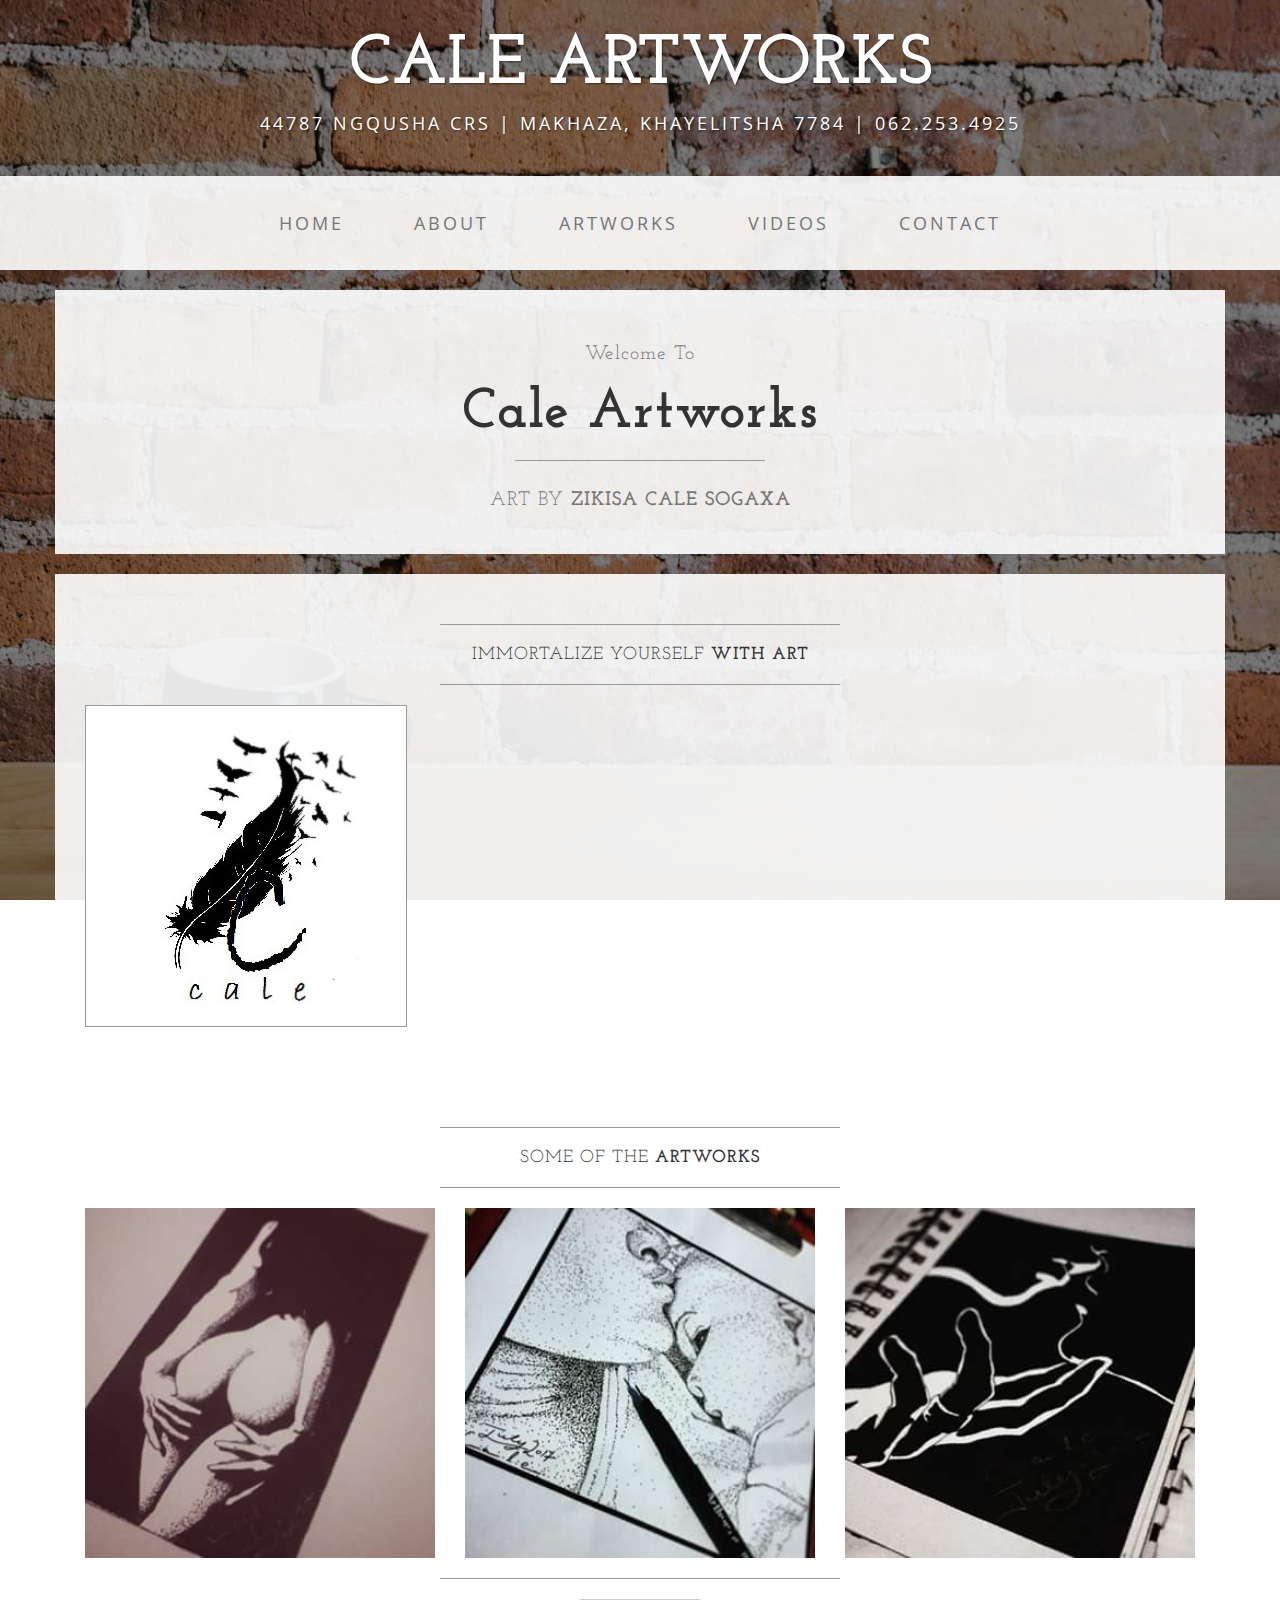
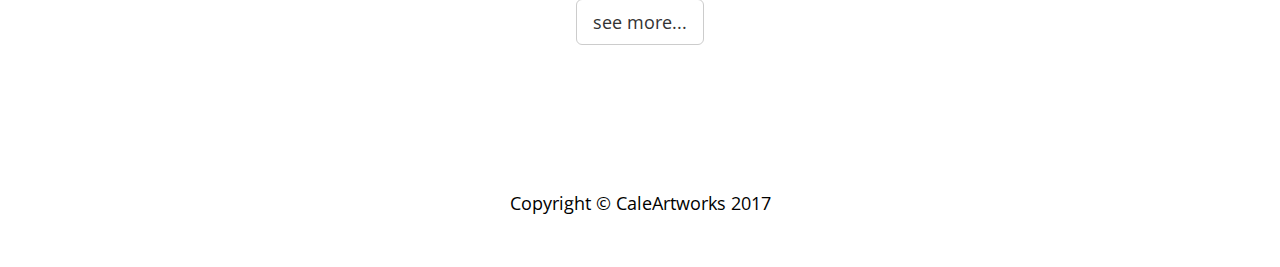
<file: index.html>
<!DOCTYPE html>
<html lang="en">

<head>

    <meta charset="utf-8">
    <meta http-equiv="X-UA-Compatible" content="IE=edge">
    <meta name="viewport" content="width=device-width, initial-scale=1">
    <meta name="description" content="">
    <meta name="author" content="">

    <title>Cale Artworks</title>

    <!-- font-awesome css -->
    <link href="css/font-awesome/css/font-awesome.min.css" rel="stylesheet">

    <!-- Bootstrap Core CSS -->
    <link href="css/bootstrap.min.css" rel="stylesheet">

    <!-- Custom CSS -->
    <link href="css/business-casual.css" rel="stylesheet">

    <link rel="icon" href="img/logo.jpg">

    <!-- Fonts -->
    <link href="https://fonts.googleapis.com/css?family=Open+Sans:300italic,400italic,600italic,700italic,800italic,400,300,600,700,800" rel="stylesheet" type="text/css">
    <link href="https://fonts.googleapis.com/css?family=Josefin+Slab:100,300,400,600,700,100italic,300italic,400italic,600italic,700italic" rel="stylesheet" type="text/css">

    <!-- HTML5 Shim and Respond.js IE8 support of HTML5 elements and media queries -->
    <!-- WARNING: Respond.js doesn't work if you view the page via file:// -->
    <!--[if lt IE 9]>
        <script src="https://oss.maxcdn.com/libs/html5shiv/3.7.0/html5shiv.js"></script>
        <script src="https://oss.maxcdn.com/libs/respond.js/1.4.2/respond.min.js"></script>
    <![endif]-->

</head>

<body>

    <div class="brand" id="top">CALE ARTWORKS</div>
    <div class="address-bar">44787 Ngqusha crs | Makhaza, Khayelitsha 7784 | 062.253.4925</div>

    <!-- Navigation -->
    <nav class="navbar navbar-default" role="navigation">
        <div class="container">
            <!-- Brand and toggle get grouped for better mobile display -->
            <div class="navbar-header">
                <button type="button" class="navbar-toggle" data-toggle="collapse" data-target="#bs-example-navbar-collapse-1">
                    <span class="sr-only">Toggle navigation</span>
                    <span class="icon-bar"></span>
                    <span class="icon-bar"></span>
                    <span class="icon-bar"></span>
                </button>
                <!-- navbar-brand is hidden on larger screens, but visible when the menu is collapsed -->
                <a class="navbar-brand" href="index.html">Cale artworks</a>
            </div>
            <!-- Collect the nav links, forms, and other content for toggling -->
            <div class="collapse navbar-collapse" id="bs-example-navbar-collapse-1">
                <ul class="nav navbar-nav">
                    <li>
                        <a href="index.html">Home</a>
                    </li>
                    <li>
                        <a href="about.html">About</a>
                    </li>
                    <li>
                        <a href="blog.html">Artworks</a>
                    </li>
                    <li>
                        <a href="vlog.html">Videos</a>
                    </li>
                    <li>
                        <a href="contact.html">Contact</a>
                    </li>
                </ul>
            </div>
            <!-- /.navbar-collapse -->
        </div>
        <!-- /.container -->
    </nav>

    <div class="container">

        <div class="row">
            <div class="box">
                <div class="col-lg-12 text-center">
                    <h2 class="brand-before">
                        <small>Welcome to</small>
                    </h2>
                    <h1 class="brand-name">Cale Artworks</h1>
                    <hr class="tagline-divider">
                    <h2>
                        <small>Art By
                            <strong>Zikisa Cale Sogaxa</strong>
                        </small>
                    </h2>
                </div>
            </div>
        </div>

        <div class="row">
            <div class="box">
                <div class="col-lg-12">
                    <hr>
                    <h2 class="intro-text text-center">Immortalize yourself
                <strong>with art</strong>
            </h2>
                    <hr>
                    <img class="img-responsive img-border img-left" src="img/logo.jpg" alt="">
                    <hr class="visible-xs">
                    <p></p>
                </div>
            </div>
        </div>

        <div class="row">
            <div class="box">
                <div class="col-lg-12">
                    <hr>
                    <h2 class="intro-text text-center">Some of the
                        <strong>Artworks</strong>
                    </h2>
                    <hr>
                    <div class="row">
                        <img src="./img/home_thumbs/Bottom_BW.jpg" alt="July 2017" class="img-responsive col-md-4 text-center">
                        <img src="./img/home_thumbs/MothersLove.jpg" alt="July 2017" class="img-responsive col-md-4 text-center">
                        <img src="./img/home_thumbs/Kiss.jpg" alt="July 2017" class="img-responsive col-md-4 text-center">
                    </div>
                    <hr>
                    <div class="text-center">
                        <a href="blog.html" class="btn btn-default btn-lg">see more...</a>
                    </div>
                </div>
            </div>
        </div>

    </div>
    <!-- /.container -->
    <div class="text-center color">
        <a href="#top"><i class="fa fa-arrow-up btn-lg"> back to top...</i></a>
    </div>

    <footer>
        <div class="container">
            <div class="row">
                <div class="col-lg-12 text-center">
                    <p>Copyright &copy; CaleArtworks 2017</p>
                </div>
            </div>
        </div>
    </footer>

    <!-- jQuery -->
    <script src="js/jquery.js"></script>

    <!-- Bootstrap Core JavaScript -->
    <script src="js/bootstrap.min.js"></script>

    <!-- Script to Activate the Carousel -->
    <script>
        $('.carousel').carousel({
            interval: 5000 //changes the speed
        })
    </script>

</body>

</html>
</file>
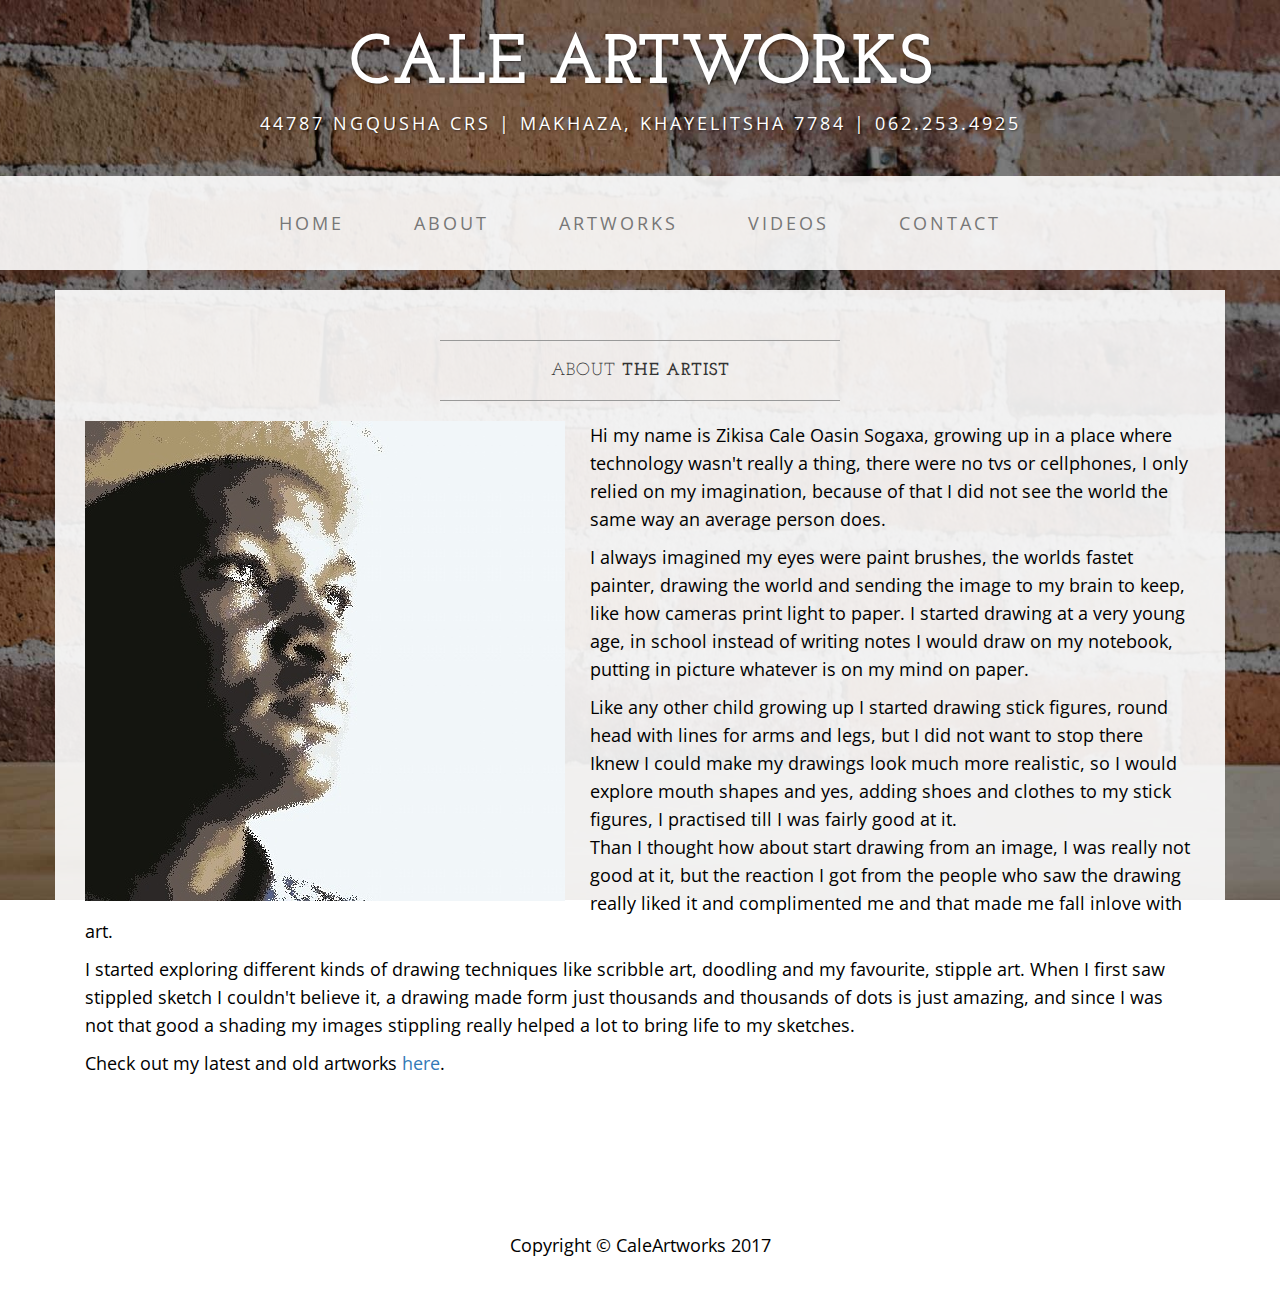
<file: about.html>
<!DOCTYPE html>
<html lang="en">

<head>

    <meta charset="utf-8">
    <meta http-equiv="X-UA-Compatible" content="IE=edge">
    <meta name="viewport" content="width=device-width, initial-scale=1">
    <meta name="description" content="">
    <meta name="author" content="">

    <title>Cale Artworks</title>

    <!-- font-awesome css -->
    <link href= "css/font-awesome/css/font-awesome.min.css" rel="stylesheet">

    <!-- Bootstrap Core CSS -->
    <link href="css/bootstrap.min.css" rel="stylesheet">

    <!-- Custom CSS -->
    <link href="css/business-casual.css" rel="stylesheet">

    <link rel="icon" href="img/logo.jpg">

    <!-- Fonts -->
    <link href="https://fonts.googleapis.com/css?family=Open+Sans:300italic,400italic,600italic,700italic,800italic,400,300,600,700,800" rel="stylesheet" type="text/css">
    <link href="https://fonts.googleapis.com/css?family=Josefin+Slab:100,300,400,600,700,100italic,300italic,400italic,600italic,700italic" rel="stylesheet" type="text/css">

    <!-- HTML5 Shim and Respond.js IE8 support of HTML5 elements and media queries -->
    <!-- WARNING: Respond.js doesn't work if you view the page via file:// -->
    <!--[if lt IE 9]>
        <script src="https://oss.maxcdn.com/libs/html5shiv/3.7.0/html5shiv.js"></script>
        <script src="https://oss.maxcdn.com/libs/respond.js/1.4.2/respond.min.js"></script>
    <![endif]-->

</head>

<body>

    <div class="brand" id="top">CALE ARTWORKS</div>
    <div class="address-bar">44787 Ngqusha crs | Makhaza, Khayelitsha 7784 | 062.253.4925</div>

    <!-- Navigation -->
    <nav class="navbar navbar-default" role="navigation">
        <div class="container">
            <!-- Brand and toggle get grouped for better mobile display -->
            <div class="navbar-header">
                <button type="button" class="navbar-toggle" data-toggle="collapse" data-target="#bs-example-navbar-collapse-1">
                    <span class="sr-only">Toggle navigation</span>
                    <span class="icon-bar"></span>
                    <span class="icon-bar"></span>
                    <span class="icon-bar"></span>
                </button>
                <!-- navbar-brand is hidden on larger screens, but visible when the menu is collapsed -->
                <a class="navbar-brand" href="index.html">Cale Artworks</a>
            </div>
            <!-- Collect the nav links, forms, and other content for toggling -->
            <div class="collapse navbar-collapse" id="bs-example-navbar-collapse-1">
                <ul class="nav navbar-nav">
                    <li>
                        <a href="index.html">Home</a>
                    </li>
                    <li>
                        <a href="about.html">About</a>
                    </li>
                    <li>
                        <a href="blog.html">Artworks</a>
                    </li>
                    <li>
                        <a href="vlog.html">Videos</a>
                    </li>
                    <li>
                        <a href="contact.html">Contact</a>
                    </li>
                </ul>
            </div>
            <!-- /.navbar-collapse -->
        </div>
        <!-- /.container -->
    </nav>

    <div class="container">

        <div class="row">
            <div class="box">
                <div class="col-lg-12">
                    <hr>
                    <h2 class="intro-text text-center">About
                        <strong>The Artist</strong>
                    </h2>
                    <hr>
                </div>
                <div class="col-md-12">
                    <img class="img-responsive img-border-left img-left" src="img/caleWallpaper.jpg" alt="">
                    <hr class="visible-xs">
                    <p>Hi my name is Zikisa Cale Oasin Sogaxa, growing up in a place where technology wasn't really a thing, there were no tvs or cellphones, I only relied on my imagination, because of that I did not see the world the same way an average
                        person does.</p>
                    <p>I always imagined my eyes were paint brushes, the worlds fastet painter, drawing the world and sending the image to my brain to keep, like how cameras print light to paper. I started drawing at a very young age, in school instead of
                        writing notes I would draw on my notebook, putting in picture whatever is on my mind on paper.</p>
                    <p>Like any other child growing up I started drawing stick figures, round head with lines for arms and legs, but I did not want to stop there Iknew I could make my drawings look much more realistic, so I would explore mouth shapes and
                        yes, adding shoes and clothes to my stick figures, I practised till I was fairly good at it.
                        <br>Than I thought how about start drawing from an image, I was really not good at it, but the reaction I got from the people who saw the drawing really liked it and complimented me and that made me fall inlove with art.</p>
                    <p>I started exploring different kinds of drawing techniques like scribble art, doodling and my favourite, stipple art. When I first saw stippled sketch I couldn't believe it, a drawing made form just thousands and thousands of dots is
                        just amazing, and since I was not that good a shading my images stippling really helped a lot to bring life to my sketches.</p>
                    <p>Check out my latest and old artworks <a href="blog.html">here</a>.</p>
                </div>
                <div class="clearfix"></div>
            </div>
        </div>

    </div>
    <!-- /.container -->
    <div class="text-center color">
        <a href="#top"><i class="fa fa-arrow-up btn-lg"> back to top...</i></a>
    </div>

    <footer>
        <div class="container">
            <div class="row">
                <div class="col-lg-12 text-center">
                    <p>Copyright &copy; CaleArtworks 2017</p>
                </div>
            </div>
        </div>
    </footer>

    <!-- jQuery -->
    <script src="js/jquery.js"></script>

    <!-- Bootstrap Core JavaScript -->
    <script src="js/bootstrap.min.js"></script>

</body>

</html>
</file>
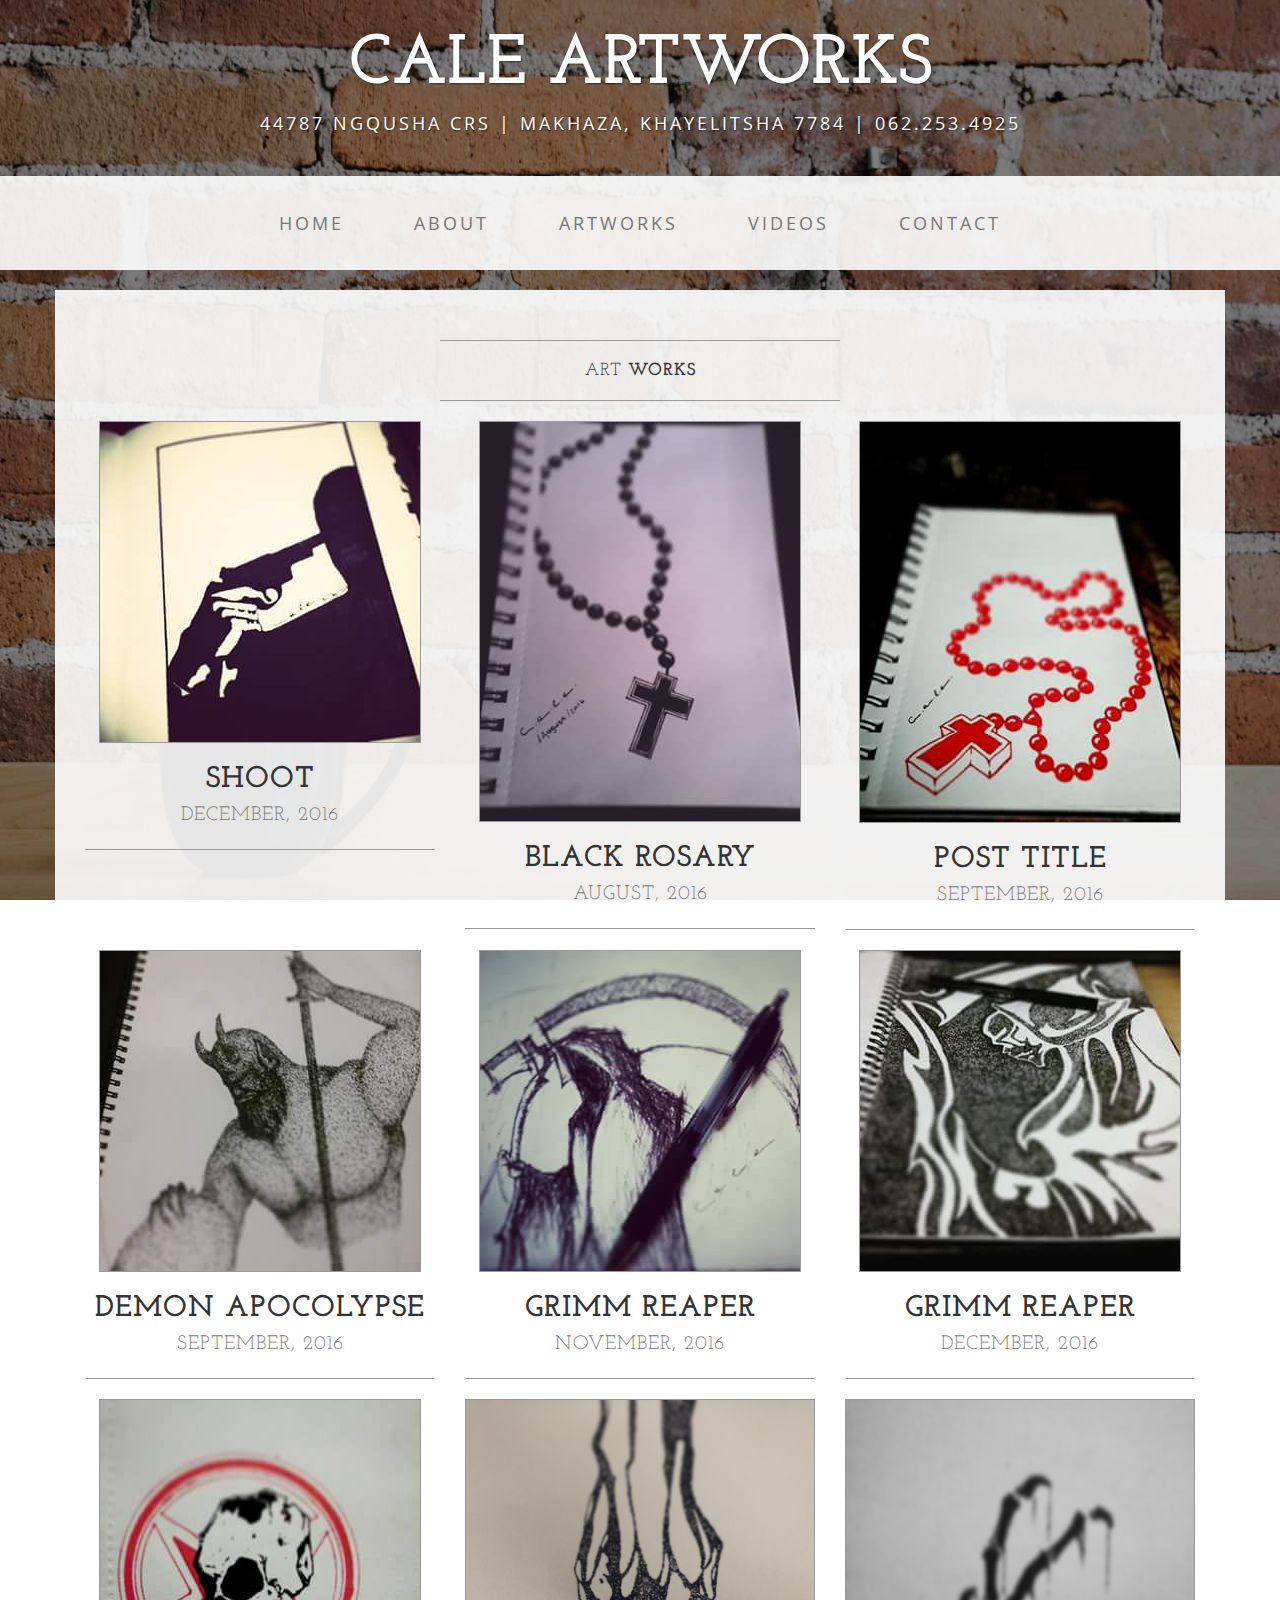
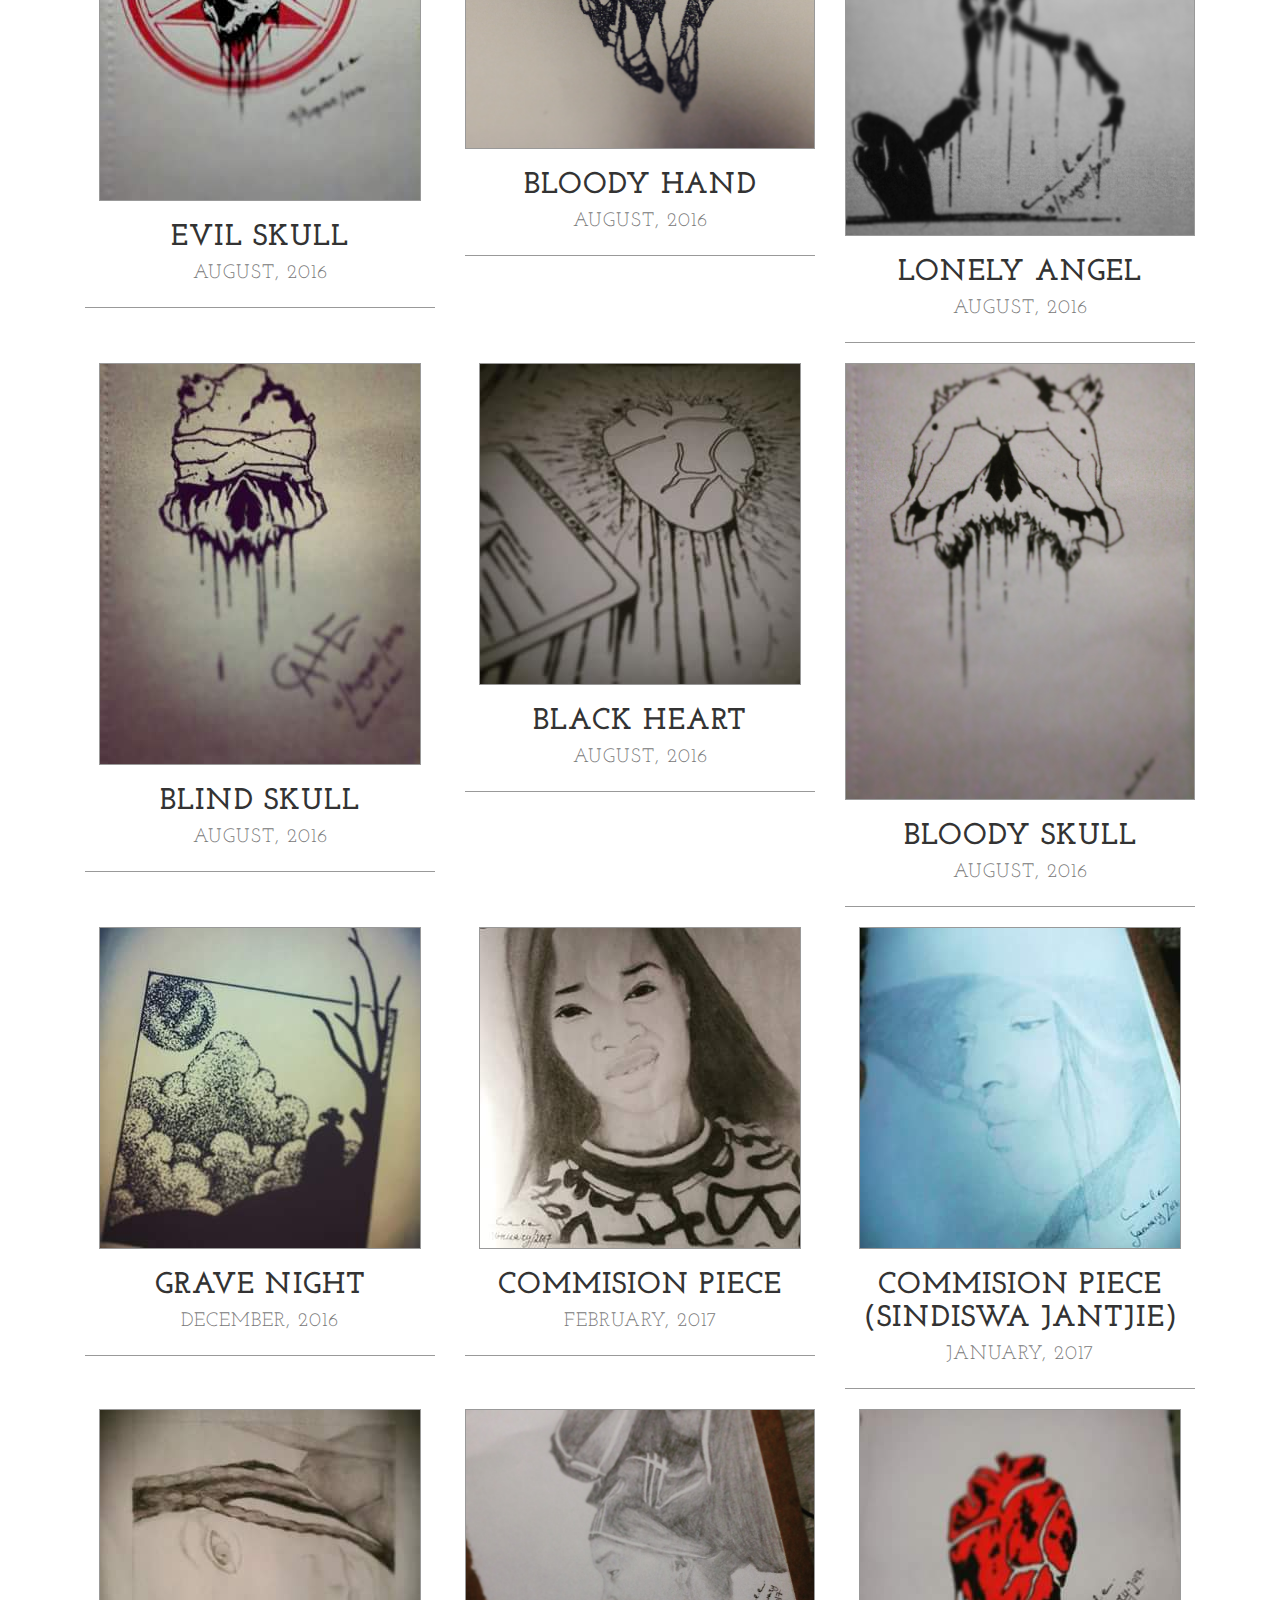
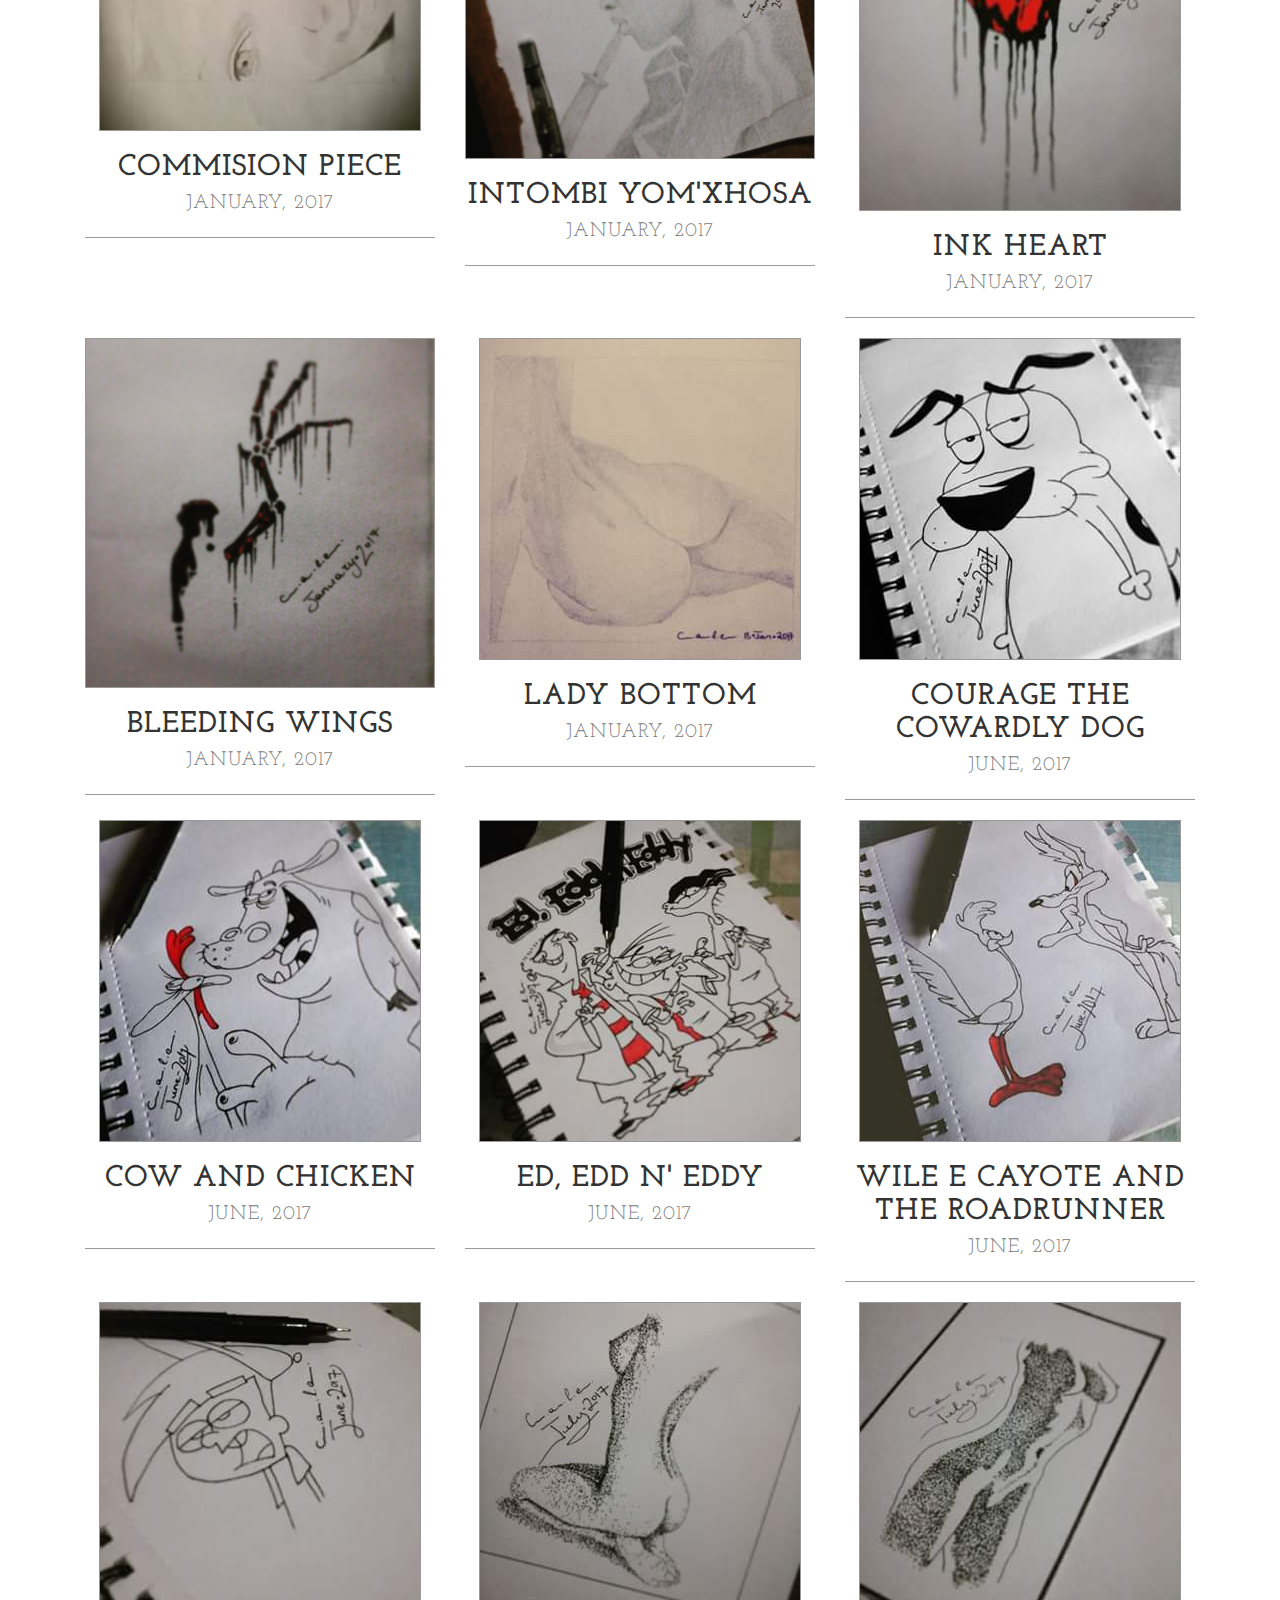
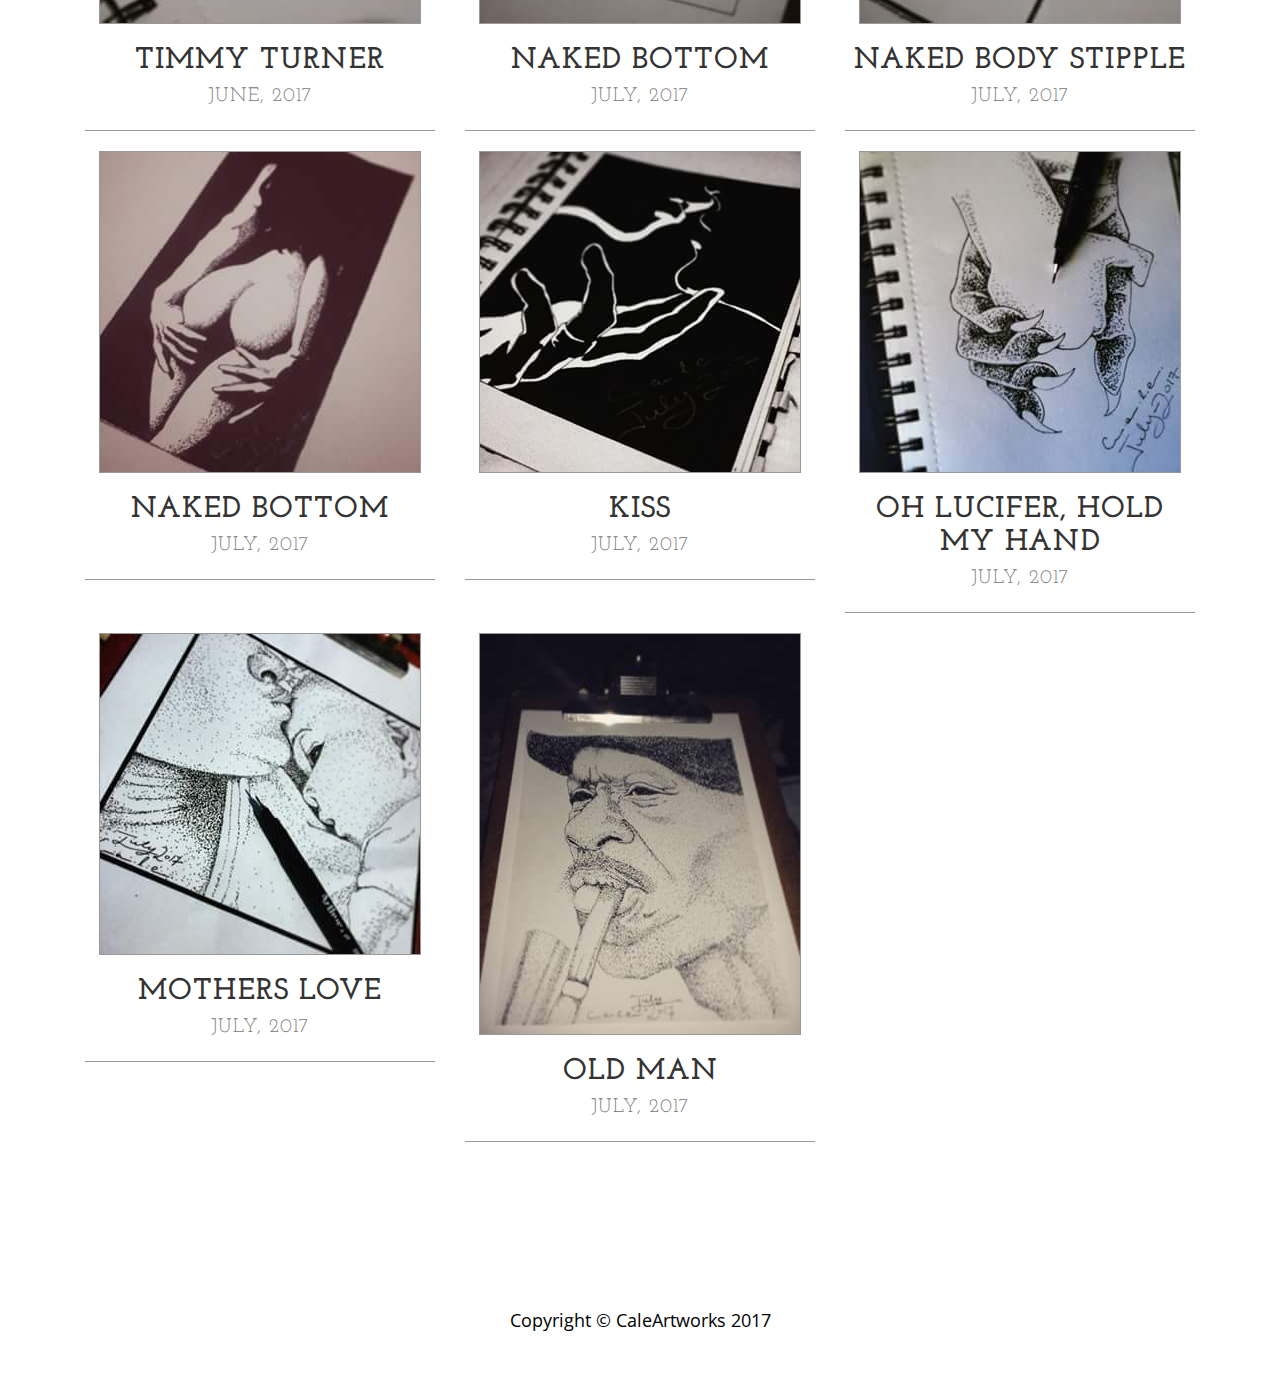
<file: blog.html>
<!DOCTYPE html>
<html lang="en">

<head>

    <meta charset="utf-8">
    <meta http-equiv="X-UA-Compatible" content="IE=edge">
    <meta name="viewport" content="width=device-width, initial-scale=1">
    <meta name="description" content="">
    <meta name="author" content="">

    <title>Cale Artworks</title>

    <!-- font-awesome css -->
    <link href="css/font-awesome/css/font-awesome.min.css" rel="stylesheet">

    <!-- Bootstrap Core CSS -->
    <link href="css/bootstrap.min.css" rel="stylesheet">

    <!-- Custom CSS -->
    <link href="css/business-casual.css" rel="stylesheet">

    <link rel="icon" href="img/logo.jpg">

    <!-- Fonts -->
    <link href="https://fonts.googleapis.com/css?family=Open+Sans:300italic,400italic,600italic,700italic,800italic,400,300,600,700,800" rel="stylesheet" type="text/css">
    <link href="https://fonts.googleapis.com/css?family=Josefin+Slab:100,300,400,600,700,100italic,300italic,400italic,600italic,700italic" rel="stylesheet" type="text/css">

    <!-- HTML5 Shim and Respond.js IE8 support of HTML5 elements and media queries -->
    <!-- WARNING: Respond.js doesn't work if you view the page via file:// -->
    <!--[if lt IE 9]>
        <script src="https://oss.maxcdn.com/libs/html5shiv/3.7.0/html5shiv.js"></script>
        <script src="https://oss.maxcdn.com/libs/respond.js/1.4.2/respond.min.js"></script>
    <![endif]-->

</head>

<body>

    <div class="brand" id="top">CALE ARTWORKS</div>
    <div class="address-bar">44787 Ngqusha crs | Makhaza, Khayelitsha 7784 | 062.253.4925</div>

    <!-- Navigation -->
    <nav class="navbar navbar-default" role="navigation">
        <div class="container">
            <!-- Brand and toggle get grouped for better mobile display -->
            <div class="navbar-header">
                <button type="button" class="navbar-toggle" data-toggle="collapse" data-target="#bs-example-navbar-collapse-1">
                    <span class="sr-only">Toggle navigation</span>
                    <span class="icon-bar"></span>
                    <span class="icon-bar"></span>
                    <span class="icon-bar"></span>
                </button>
                <!-- navbar-brand is hidden on larger screens, but visible when the menu is collapsed -->
                <a class="navbar-brand" href="index.html">cale artworks</a>
            </div>
            <!-- Collect the nav links, forms, and other content for toggling -->
            <div class="collapse navbar-collapse" id="bs-example-navbar-collapse-1">
                <ul class="nav navbar-nav">
                    <li>
                        <a href="index.html">Home</a>
                    </li>
                    <li>
                        <a href="about.html">About</a>
                    </li>
                    <li>
                        <a href="blog.html">Artworks</a>
                    </li>
                    <li>
                        <a href="vlog.html">Videos</a>
                    </li>
                    <li>
                        <a href="contact.html">Contact</a>
                    </li>
                </ul>
            </div>
            <!-- /.navbar-collapse -->
        </div>
        <!-- /.container -->
    </nav>

    <div class="container">

        <div class="row">
            <div class="box">
                <div class="col-lg-12">
                    <hr>
                    <h2 class="intro-text text-center">Art
                        <strong>works</strong>
                    </h2>
                    <hr>
                </div>
                <div class="col-lg-4 text-center">
                    <img class="img-responsive img-border" src="img/2016/Shoot_Head.jpg" alt="">
                    <h2>Shoot
                        <br>
                        <small>December, 2016</small>
                    </h2>
                    <hr>
                </div>
                <div class="col-lg-4 text-center">
                    <img class="img-responsive img-border" src="img/2016/Black_Rosary.jpg" alt="">
                    <h2>Black Rosary
                        <br>
                        <small>August, 2016</small>
                    </h2>
                    <hr>
                </div>
                <div class="col-lg-4 text-center">
                    <img class="img-responsive img-border" src="img/2016/Red_Rosary.jpg" alt="">
                    <h2>Post Title
                        <br>
                        <small>September, 2016</small>
                    </h2>
                    <hr>
                </div>
                <div class="col-lg-4 text-center">
                    <img class="img-responsive img-border" src="img/2016/Stippling/Devil_Stipple.jpg" alt="">
                    <h2>Demon Apocolypse
                        <br>
                        <small>September, 2016</small>
                    </h2>
                    <hr>
                </div>
                <div class="col-lg-4 text-center">
                    <img class="img-responsive img-border" src="img/2016/Stippling/Grimm_Reaper_Gel.jpg" alt="">
                    <h2>Grimm Reaper
                        <br>
                        <small>November, 2016</small>
                    </h2>
                    <hr>
                </div>
                <div class="col-lg-4 text-center">
                    <img class="img-responsive img-border" src="img/2016/Stippling/Grimm_Reaper_stipple.jpg" alt="">
                    <h2>Grimm Reaper
                        <br>
                        <small>December, 2016</small>
                    </h2>
                    <hr>
                </div>
                <div class="col-lg-4 text-center">
                    <img class="img-responsive img-border" src="img/2016/The Bloody Risen Project/Red_Skull.jpg" alt="">
                    <h2>Evil Skull
                        <br>
                        <small>August, 2016</small>
                    </h2>
                    <hr>
                </div>
                <div class="col-lg-4 text-center">
                    <img class="img-responsive img-border" src="img/2016/The Bloody Risen Project/Blood_Hand_Final.jpg" alt="">
                    <h2>Bloody Hand
                        <br>
                        <small>August, 2016</small>
                    </h2>
                    <hr>
                </div>
                <div class="col-lg-4 text-center">
                    <img class="img-responsive img-border" src="img/2016/The Bloody Risen Project/Lonely_Angel.jpg" alt="">
                    <h2>Lonely Angel
                        <br>
                        <small>August, 2016</small>
                    </h2>
                    <hr>
                </div>
                <div class="col-lg-4 text-center">
                    <img class="img-responsive img-border" src="img/2016/The Bloody Risen Project/Blind_Skull.jpg" alt="">
                    <h2>Blind Skull
                        <br>
                        <small>August, 2016</small>
                    </h2>
                    <hr>
                </div>
                <div class="col-lg-4 text-center">
                    <img class="img-responsive img-border" src="img/2016/The Bloody Risen Project/Card_Heart.jpg" alt="">
                    <h2>Black Heart
                        <br>
                        <small>August, 2016</small>
                    </h2>
                    <hr>
                </div>
                <div class="col-lg-4 text-center">
                    <img class="img-responsive img-border" src="img/2016/The Bloody Risen Project/Bloody_Skull.jpg" alt="">
                    <h2>Bloody Skull
                        <br>
                        <small>August, 2016</small>
                    </h2>
                    <hr>
                </div>
                <div class="col-lg-4 text-center">
                    <img class="img-responsive img-border" src="img/2016/The Cloudy Cemetary Project/Grave_Night_Final.jpg" alt="">
                    <h2>Grave Night
                        <br>
                        <small>December, 2016</small>
                    </h2>
                    <hr>
                </div>
                <div class="col-lg-4 text-center">
                    <img class="img-responsive img-border" src="img/2017/Commision_Girl.jpg" alt="">
                    <h2>Commision Piece
                        <br>
                        <small>February, 2017</small>
                    </h2>
                    <hr>
                </div>
                <div class="col-lg-4 text-center">
                    <img class="img-responsive img-border" src="img/2017/Sindiswa Jantjie/Commision_Sindiswa_final.jpg" alt="">
                    <h2>Commision Piece (Sindiswa Jantjie)
                        <br>
                        <small>January, 2017</small>
                    </h2>
                    <hr>
                </div>
                <div class="col-lg-4 text-center">
                    <img class="img-responsive img-border" src="img/2017//Commision_Liwa.jpg" alt="">
                    <h2>Commision Piece
                        <br>
                        <small>January, 2017</small>
                    </h2>
                    <hr>
                </div>
                <div class="col-lg-4 text-center">
                    <img class="img-responsive img-border" src="img/2017/Xhosa_Girl.jpg" alt="">
                    <h2>Intombi Yom'Xhosa
                        <br>
                        <small>January, 2017</small>
                    </h2>
                    <hr>
                </div>
                <div class="col-lg-4 text-center">
                    <img class="img-responsive img-border" src="img/2017/Ink_Heart.jpg" alt="">
                    <h2>Ink Heart
                        <br>
                        <small>January, 2017</small>
                    </h2>
                    <hr>
                </div>
                <div class="col-lg-4 text-center">
                    <img class="img-responsive img-border" src="img/2017/Bleeding_Wings.jpg" alt="">
                    <h2>Bleeding Wings
                        <br>
                        <small>January, 2017</small>
                    </h2>
                    <hr>
                </div>
                <div class="col-lg-4 text-center">
                    <img class="img-responsive img-border" src="img/2017/Lady_Bottom.jpg" alt="">
                    <h2>Lady Bottom
                        <br>
                        <small>January, 2017</small>
                    </h2>
                    <hr>
                </div>
                <div class="col-lg-4 text-center">
                    <img class="img-responsive img-border" src="img/2017/Courage_Cowardly_Dog.jpg" alt="">
                    <h2>Courage The Cowardly Dog
                        <br>
                        <small>June, 2017</small>
                    </h2>
                    <hr>
                </div>
                <div class="col-lg-4 text-center">
                    <img class="img-responsive img-border" src="img/2017/Cow_Chicken.jpg" alt="">
                    <h2>Cow and Chicken
                        <br>
                        <small>June, 2017</small>
                    </h2>
                    <hr>
                </div>
                <div class="col-lg-4 text-center">
                    <img class="img-responsive img-border" src="img/2017/Ed_Edd_Eddy.jpg" alt="">
                    <h2>Ed, Edd n' Eddy
                        <br>
                        <small>June, 2017</small>
                    </h2>
                    <hr>
                </div>
                <div class="col-lg-4 text-center">
                    <img class="img-responsive img-border" src="img/2017/Wile_E_Cayote_Roadrunner.jpg" alt="">
                    <h2>Wile E Cayote and the Roadrunner
                        <br>
                        <small>June, 2017</small>
                    </h2>
                    <hr>
                </div>
                <div class="col-lg-4 text-center">
                    <img class="img-responsive img-border" src="img/2017/Timmy_Turner.jpg" alt="">
                    <h2>Timmy Turner
                        <br>
                        <small>June, 2017</small>
                    </h2>
                    <hr>
                </div>
                <div class="col-lg-4 text-center">
                    <img class="img-responsive img-border" src="img/2017/Naked_Bottom_Stipple.jpg" alt="">
                    <h2>Naked Bottom
                        <br>
                        <small>July, 2017</small>
                    </h2>
                    <hr>
                </div>
                <div class="col-lg-4 text-center">
                    <img class="img-responsive img-border" src="img/2017/Naked_Stipple.jpg" alt="">
                    <h2>Naked Body Stipple
                        <br>
                        <small>July, 2017</small>
                    </h2>
                    <hr>
                </div>
                <div class="col-lg-4 text-center">
                    <img class="img-responsive img-border" src="img/2017/Bottom_BW.jpg" alt="">
                    <h2>Naked Bottom
                        <br>
                        <small>July, 2017</small>
                    </h2>
                    <hr>
                </div>
                <div class="col-lg-4 text-center">
                    <img class="img-responsive img-border" src="img/2017/Kiss.jpg" alt="">
                    <h2>Kiss
                        <br>
                        <small>July, 2017</small>
                    </h2>
                    <hr>
                </div>
                <div class="col-lg-4 text-center">
                    <img class="img-responsive img-border" src="img/2017/Hold_My_Hand.jpg" alt="">
                    <h2>Oh Lucifer, Hold My Hand
                        <br>
                        <small>July, 2017</small>
                    </h2>
                    <hr>
                </div>
                <div class="col-lg-4 text-center">
                    <img class="img-responsive img-border" src="img/2017/MothersLove.jpg" alt="">
                    <h2>Mothers Love
                        <br>
                        <small>July, 2017</small>
                    </h2>
                    <hr>
                </div>
                <div class="col-lg-4 text-center">
                    <img class="img-responsive img-border" src="img/2017/OldMan.jpg" alt="">
                    <h2>Old Man
                        <br>
                        <small>July, 2017</small>
                    </h2>
                    <hr>
                </div>
            </div>
        </div>

    </div>
    <!-- /.container -->
    <div class="text-center color">
        <a href="#top"><i class="fa fa-arrow-up btn-lg"> back to top...</i></a>
    </div>

    <footer>
        <div class="container">
            <div class="row">
                <div class="col-lg-12 text-center">
                    <p>Copyright &copy; CaleArtworks 2017</p>
                </div>
            </div>
        </div>
    </footer>

    <!-- jQuery -->
    <script src="js/jquery.js"></script>

    <!-- Bootstrap Core JavaScript -->
    <script src="js/bootstrap.min.js"></script>

</body>

</html>
</file>
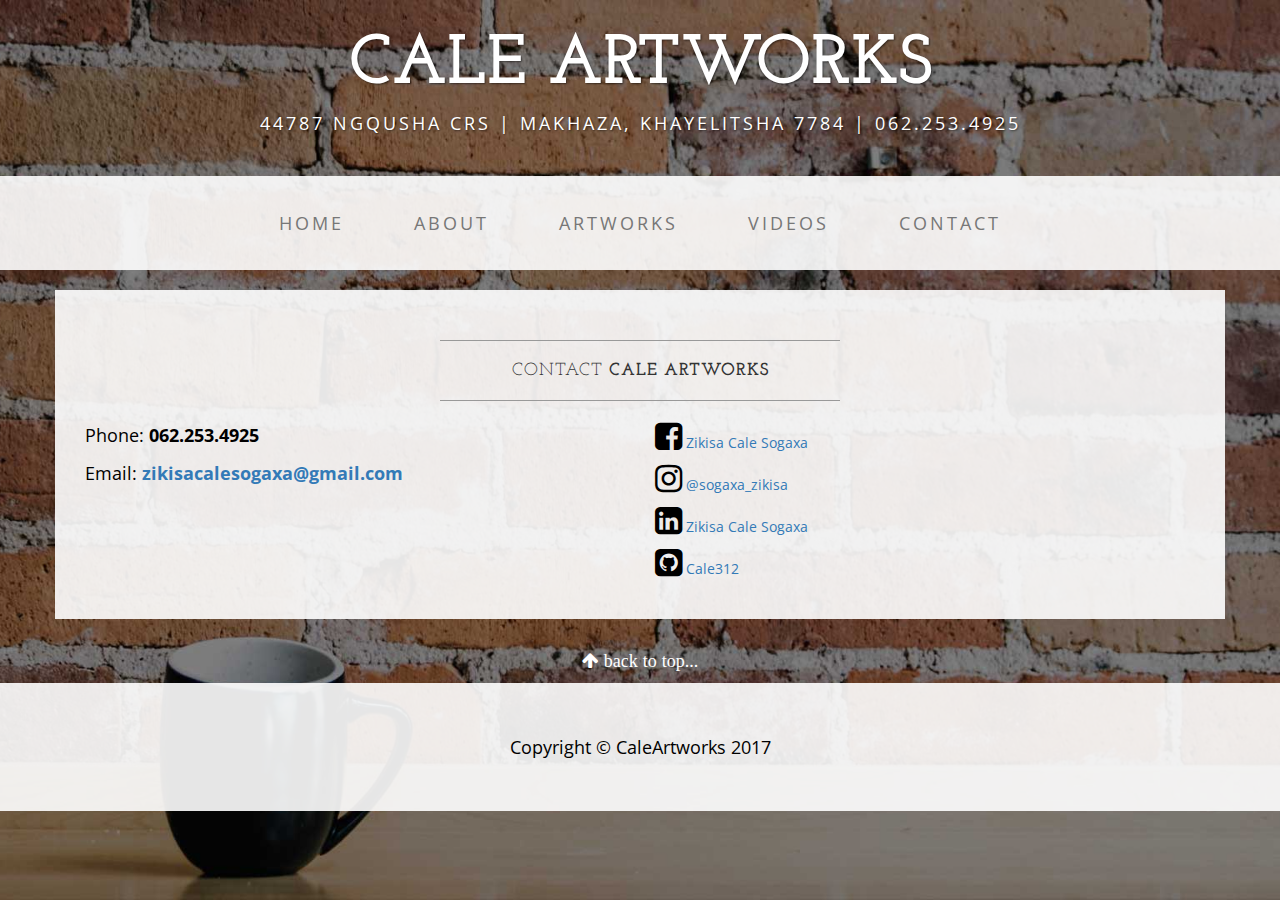
<file: contact.html>
<!DOCTYPE html>
<html lang="en">

<head>

    <meta charset="utf-8">
    <meta http-equiv="X-UA-Compatible" content="IE=edge">
    <meta name="viewport" content="width=device-width, initial-scale=1">
    <meta name="description" content="">
    <meta name="author" content="">

    <title>Cale Artworks</title>

    <!-- font-awesome css -->
    <link href="css/font-awesome/css/font-awesome.min.css" rel="stylesheet">

    <!-- Bootstrap Core CSS -->
    <link href="css/bootstrap.min.css" rel="stylesheet">

    <!-- Custom CSS -->
    <link href="css/business-casual.css" rel="stylesheet">

    <link rel="icon" href="img/logo.jpg">

    <!-- Fonts -->
    <link href="https://fonts.googleapis.com/css?family=Open+Sans:300italic,400italic,600italic,700italic,800italic,400,300,600,700,800" rel="stylesheet" type="text/css">
    <link href="https://fonts.googleapis.com/css?family=Josefin+Slab:100,300,400,600,700,100italic,300italic,400italic,600italic,700italic" rel="stylesheet" type="text/css">

    <!-- HTML5 Shim and Respond.js IE8 support of HTML5 elements and media queries -->
    <!-- WARNING: Respond.js doesn't work if you view the page via file:// -->
    <!--[if lt IE 9]>
        <script src="https://oss.maxcdn.com/libs/html5shiv/3.7.0/html5shiv.js"></script>
        <script src="https://oss.maxcdn.com/libs/respond.js/1.4.2/respond.min.js"></script>
    <![endif]-->

</head>

<body>

    <div class="brand" id="top">CALE ARTWORKS</div>
    <div class="address-bar">44787 Ngqusha crs | Makhaza, Khayelitsha 7784 | 062.253.4925</div>

    <!-- Navigation -->
    <nav class="navbar navbar-default" role="navigation">
        <div class="container">
            <!-- Brand and toggle get grouped for better mobile display -->
            <div class="navbar-header">
                <button type="button" class="navbar-toggle" data-toggle="collapse" data-target="#bs-example-navbar-collapse-1">
                    <span class="sr-only">Toggle navigation</span>
                    <span class="icon-bar"></span>
                    <span class="icon-bar"></span>
                    <span class="icon-bar"></span>
                </button>
                <!-- navbar-brand is hidden on larger screens, but visible when the menu is collapsed -->
                <a class="navbar-brand" href="index.html">cale artworks</a>
            </div>
            <!-- Collect the nav links, forms, and other content for toggling -->
            <div class="collapse navbar-collapse" id="bs-example-navbar-collapse-1">
                <ul class="nav navbar-nav">
                    <li>
                        <a href="index.html">Home</a>
                    </li>
                    <li>
                        <a href="about.html">About</a>
                    </li>
                    <li>
                        <a href="blog.html">Artworks</a>
                    </li>
                    <li>
                        <a href="vlog.html">Videos</a>
                    </li>
                    <li>
                        <a href="contact.html">Contact</a>
                    </li>
                </ul>
            </div>
            <!-- /.navbar-collapse -->
        </div>
        <!-- /.container -->
    </nav>

    <div class="container">

        <div class="row">
            <div class="box">
                <div class="col-lg-12">
                    <hr>
                    <h2 class="intro-text text-center">Contact
                        <strong>cale artworks</strong>
                    </h2>
                    <hr>
                </div>
                <div class="col-md-6">
                    <p>Phone:
                        <strong>062.253.4925</strong>
                    </p>
                    <p>Email:
                        <strong><a href="mailto:zikisacalesogaxa@gmail.com">zikisacalesogaxa@gmail.com</a></strong>
                    </p>
                </div>
                <div class="col-md-6">
                    <p class="fa fa-facebook-square font-size"></p> <a href="https://facebook.com/sogaxacale" target="_blank">Zikisa Cale Sogaxa</a>
                    <br><p class="fa fa-instagram font-size"></p> <a href="https://instagram.com/sogaxa_zikisa" target="_blank">@sogaxa_zikisa</a>
                    <br><p class="fa fa-linkedin-square font-size"></p> <a href="https://linkedin.com/in/zikisacalesogaxa" target="_blank">Zikisa Cale Sogaxa</a>
                    <br><p class="fa fa-github-square font-size"></p> <a href="https://github.com/cale312" target="_blank">Cale312</a>
                </div>
                <div class="clearfix"></div>
            </div>
        </div>

    </div>
    <!-- /.container -->
    <div class="text-center color">
        <a href="#top"><i class="fa fa-arrow-up btn-lg"> back to top...</i></a>
    </div>

    <footer>
        <div class="container">
            <div class="row">
                <div class="col-lg-12 text-center">
                    <p>Copyright &copy; CaleArtworks 2017</p>
                </div>
            </div>
        </div>
    </footer>

    <!-- jQuery -->
    <script src="js/jquery.js"></script>

    <script scr="form-handler-nodb.php"></script>

    <!-- Bootstrap Core JavaScript -->
    <script src="js/bootstrap.min.js"></script>

</body>

</html>
</file>
<file: css/business-casual.css>
/*!
 * Start Bootstrap - Business Casual (http://startbootstrap.com/)
 * Copyright 2013-2016 Start Bootstrap
 * Licensed under MIT (https://github.com/BlackrockDigital/startbootstrap/blob/gh-pages/LICENSE)
 */

body {
    font-family: "Open Sans","Helvetica Neue",Helvetica,Arial,sans-serif;
    background: url('../img/bg.jpg') no-repeat center center fixed;
    -webkit-background-size: cover;
    -moz-background-size: cover;
    background-size: cover;
    -o-background-size: cover;
}

h1,
h2,
h3,
h4,
h5,
h6 {
    text-transform: uppercase;
    font-family: "Josefin Slab","Helvetica Neue",Helvetica,Arial,sans-serif;
    font-weight: 700;
    letter-spacing: 1px;
}

p {
    font-size: 1.25em;
    line-height: 1.6;
    color: #000;
}

hr {
    max-width: 400px;
    border-color: #999999;
}

.brand,
.address-bar {
    display: none;
}

.navbar-brand {
    text-transform: uppercase;
    font-weight: 900;
    letter-spacing: 2px;
}

.navbar-nav {
    text-transform: uppercase;
    font-weight: 400;
    letter-spacing: 3px;
}

.img-full {
    min-width: 100%;
}

.brand-before,
.brand-name {
    text-transform: capitalize;
}

.brand-before {
    margin: 15px 0;
}

.brand-name {
    margin: 0;
    font-size: 4em;
}

.tagline-divider {
    margin: 15px auto 3px;
    max-width: 250px;
    border-color: #999999;
}

.box {
    margin-bottom: 20px;
    padding: 30px 15px;
    background: #fff;
    background: rgba(255,255,255,0.9);
}

.intro-text {
    text-transform: uppercase;
    font-size: 1.25em;
    font-weight: 400;
    letter-spacing: 1px;
}

.img-border {
    float: none;
    margin: 0 auto 0;
    border: #999999 solid 1px;
}

.img-left {
    float: none;
    margin: 0 auto 0;
}

footer {
    background: #fff;
    background: rgba(255,255,255,0.9);
}

footer p {
    margin: 0;
    padding: 50px 0;
}

@media screen and (min-width:768px) {
    .brand {
        display: inherit;
        margin: 0;
        padding: 30px 0 10px;
        text-align: center;
        text-shadow: 1px 1px 2px rgba(0,0,0,0.5);
        font-family: "Josefin Slab","Helvetica Neue",Helvetica,Arial,sans-serif;
        font-size: 5em;
        font-weight: 700;
        line-height: normal;
        color: #fff;
    }

    .top-divider {
        margin-top: 0;
    }

    .img-left {
        float: left;
        margin-right: 25px;
    }

    .address-bar {
        display: inherit;
        margin: 0;
        padding: 0 0 40px;
        text-align: center;
        text-shadow: 1px 1px 2px rgba(0,0,0,0.5);
        text-transform: uppercase;
        font-size: 1.25em;
        font-weight: 400;
        letter-spacing: 3px;
        color: #fff;
    }

    .navbar {
        border-radius: 0;
    }

    .navbar-header {
        display: none;
    }

    .navbar {
        min-height: 0;
    }

    .navbar-default {
        border: none;
        background: #fff;
        background: rgba(255,255,255,0.9);
    }

    .nav>li>a {
        padding: 35px;
    }

    .navbar-nav>li>a {
        line-height: normal;
    }

    .navbar-nav {
        display: table;
        float: none;
        margin: 0 auto;
        table-layout: fixed;
        font-size: 1.25em;
    }
}

@media screen and (min-width:1200px) {
    .box:after {
        content: '';
        display: table;
        clear: both;
    }
}

.font-size {
    font-size: 2pc;
}

.color a {
    color: #fff;
}
</file>
